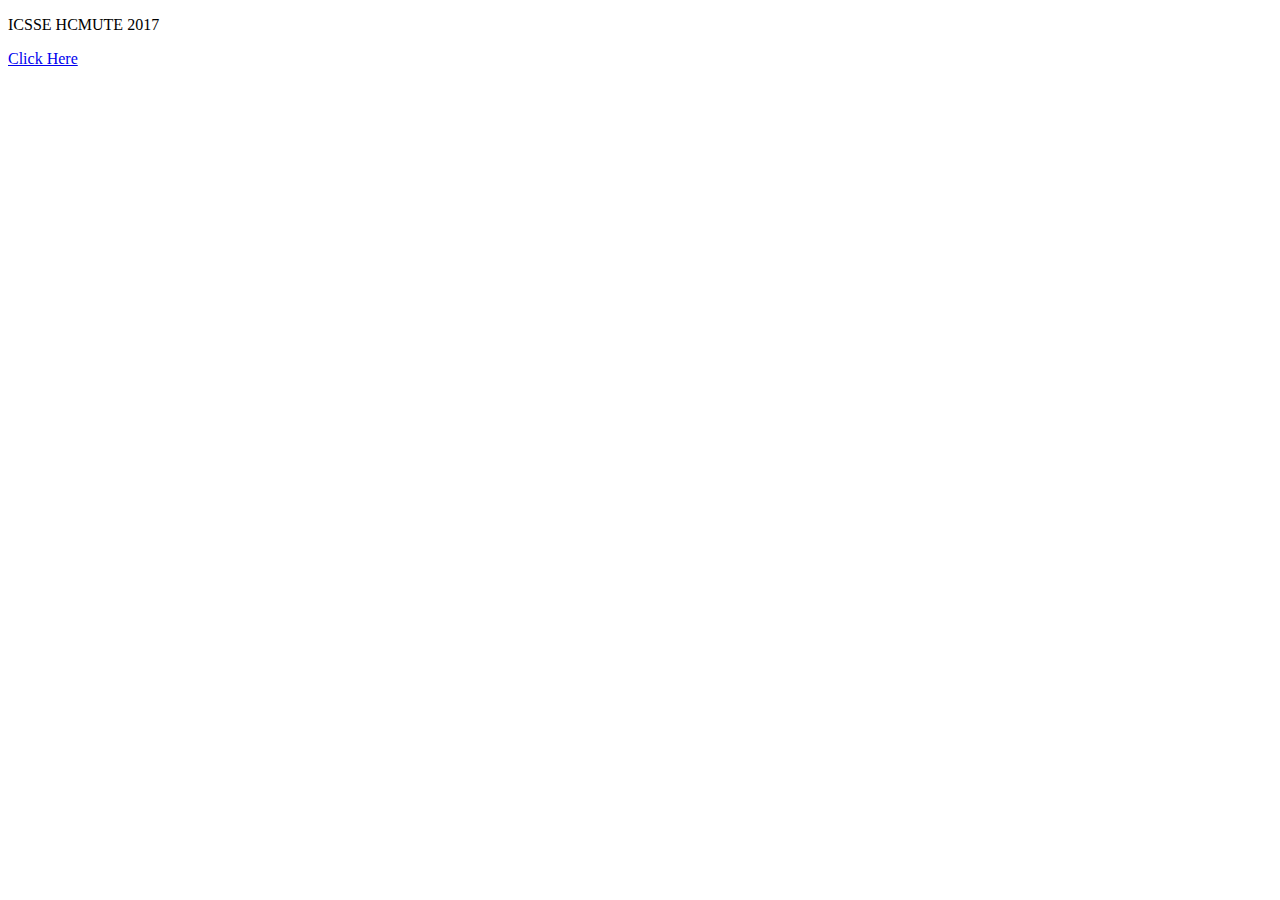
<file: springboot-jsp-master3/src/main/webapp/index.html>
<!DOCTYPE html>
<html lang="en">
<head>
    <meta charset="UTF-8">
    <title>Spring Boot Hello World Example with JSP</title>
</head>
<body>
	<p>ICSSE HCMUTE 2017</p>
    <td><a href="Home">Click Here</a></td>
</body>
</html>
</file>
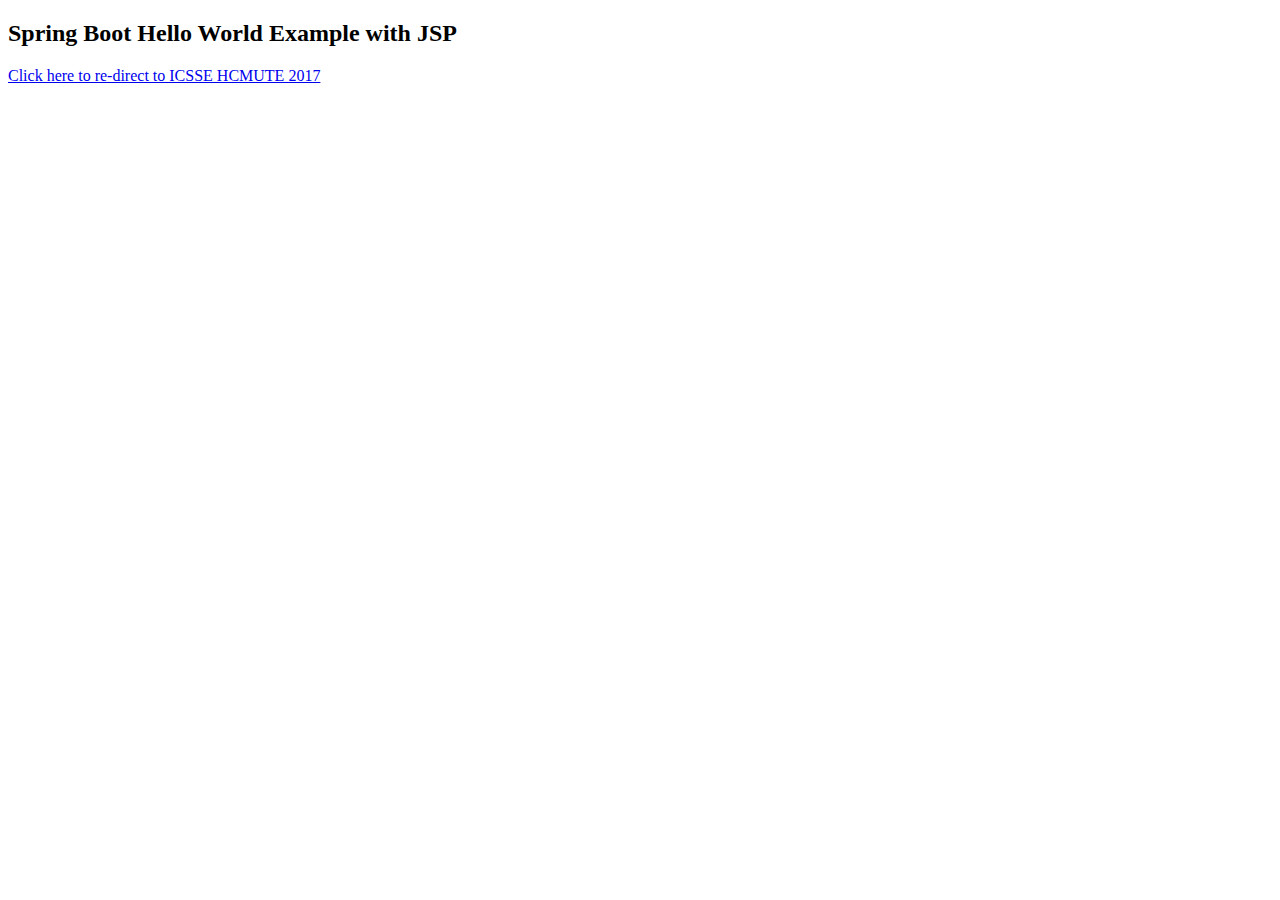
<file: springboot-jsp-masterFinal/src/main/webapp/index.html>
<!DOCTYPE html>
<html lang="en">
<head>
    <meta charset="UTF-8">
    <title>Spring Boot Hello World Example with JSP</title>
</head>
<body>
    <h2>Spring Boot Hello World Example with JSP</h2>
    <div style="color: #666;"><a href="/hello-springboot/Home"><p>Click here to re-direct to ICSSE HCMUTE 2017</p></a></div>
</body>
</html>
</file>
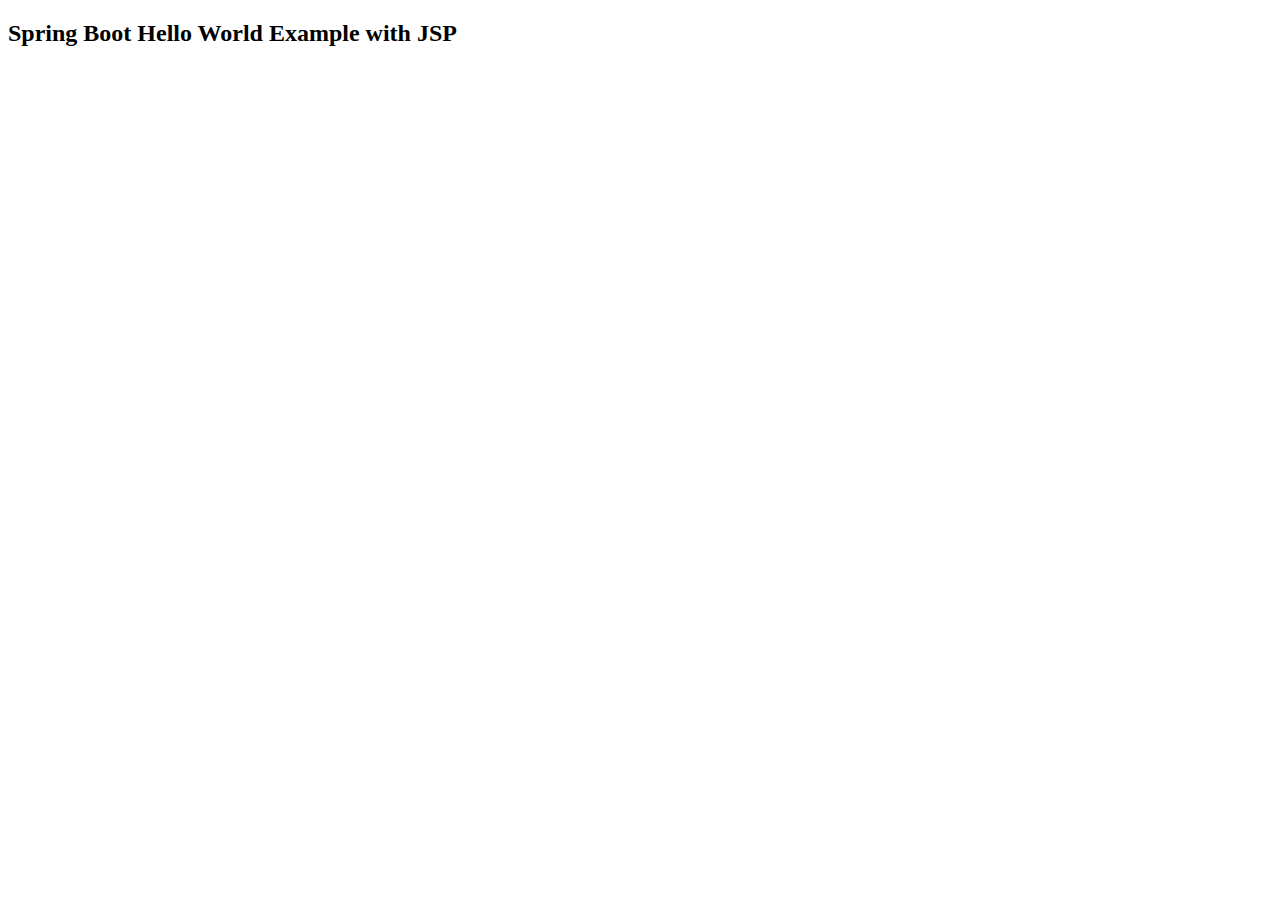
<file: springboot-jsp-masterFinal/bin/src/main/webapp/index.html>
<!DOCTYPE html>
<html lang="en">
<head>
    <meta charset="UTF-8">
    <title>Spring Boot Hello World Example with JSP</title>
</head>
<body>
    <h2>Spring Boot Hello World Example with JSP</h2>
</body>
</html>
</file>
